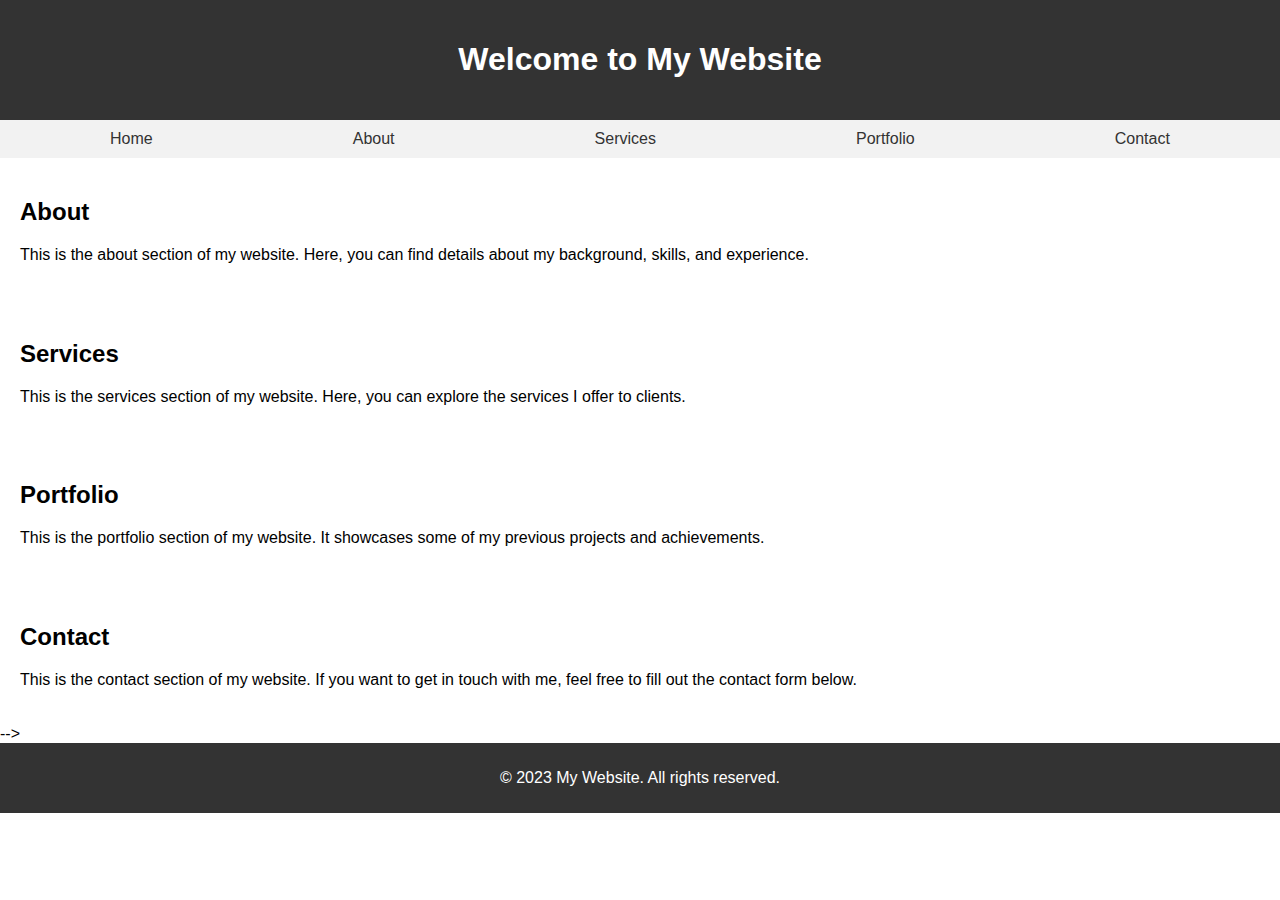
<file: index.html>
<!DOCTYPE html>
<html>
<head>
  <title>My Website</title>
  <style>
    body {
      margin: 0;
      padding: 0;
      font-family: Arial, sans-serif;
    }

    header {
      background-color: #333;
      color: #fff;
      padding: 20px;
      text-align: center;
    }

    nav {
      background-color: #f2f2f2;
      padding: 10px;
    }

    nav ul {
      list-style-type: none;
      margin: 0;
      padding: 0;
      display: flex;
      justify-content: space-around;
    }

    nav ul li {
      display: inline;
    }

    nav ul li a {
      text-decoration: none;
      padding: 10px;
      color: #333;
    }

    section {
      padding: 20px;
    }

    footer {
      background-color: #333;
      color: #fff;
      padding: 10px;
      text-align: center;
    }
  </style>
</head>
<body>
  <header>
    <h1>Welcome to My Website</h1>
  </header>

  <nav>
    <ul>
      <li><a href="index.html">Home</a></li>
      <li><a href="about.html">About</a></li>
      <li><a href="services.html">Services</a></li>
      <li><a href="portfolio.html">Portfolio</a></li>
      <li><a href="contact.html">Contact</a></li>
    </ul>
  </nav>

<!--   <section id="home">
    <h2>Home</h2>
    <p>This is the home section of my website. It contains some information about me and my work.</p>
    <!-- Add your content here -->
  </section>

  <section id="about">
    <h2>About</h2>
    <p>This is the about section of my website. Here, you can find details about my background, skills, and experience.</p>
    <!-- Add your content here -->
  </section>

  <section id="services">
    <h2>Services</h2>
    <p>This is the services section of my website. Here, you can explore the services I offer to clients.</p>
    <!-- Add your content here -->
  </section>

  <section id="portfolio">
    <h2>Portfolio</h2>
    <p>This is the portfolio section of my website. It showcases some of my previous projects and achievements.</p>
    <!-- Add your content here -->
  </section>

  <section id="contact">
    <h2>Contact</h2>
    <p>This is the contact section of my website. If you want to get in touch with me, feel free to fill out the contact form below.</p>
    <!-- Add your content here -->
 </section> -->

  <footer>
    <p>&copy; 2023 My Website. All rights reserved.</p>
  </footer>
</body>
</html>
</file>
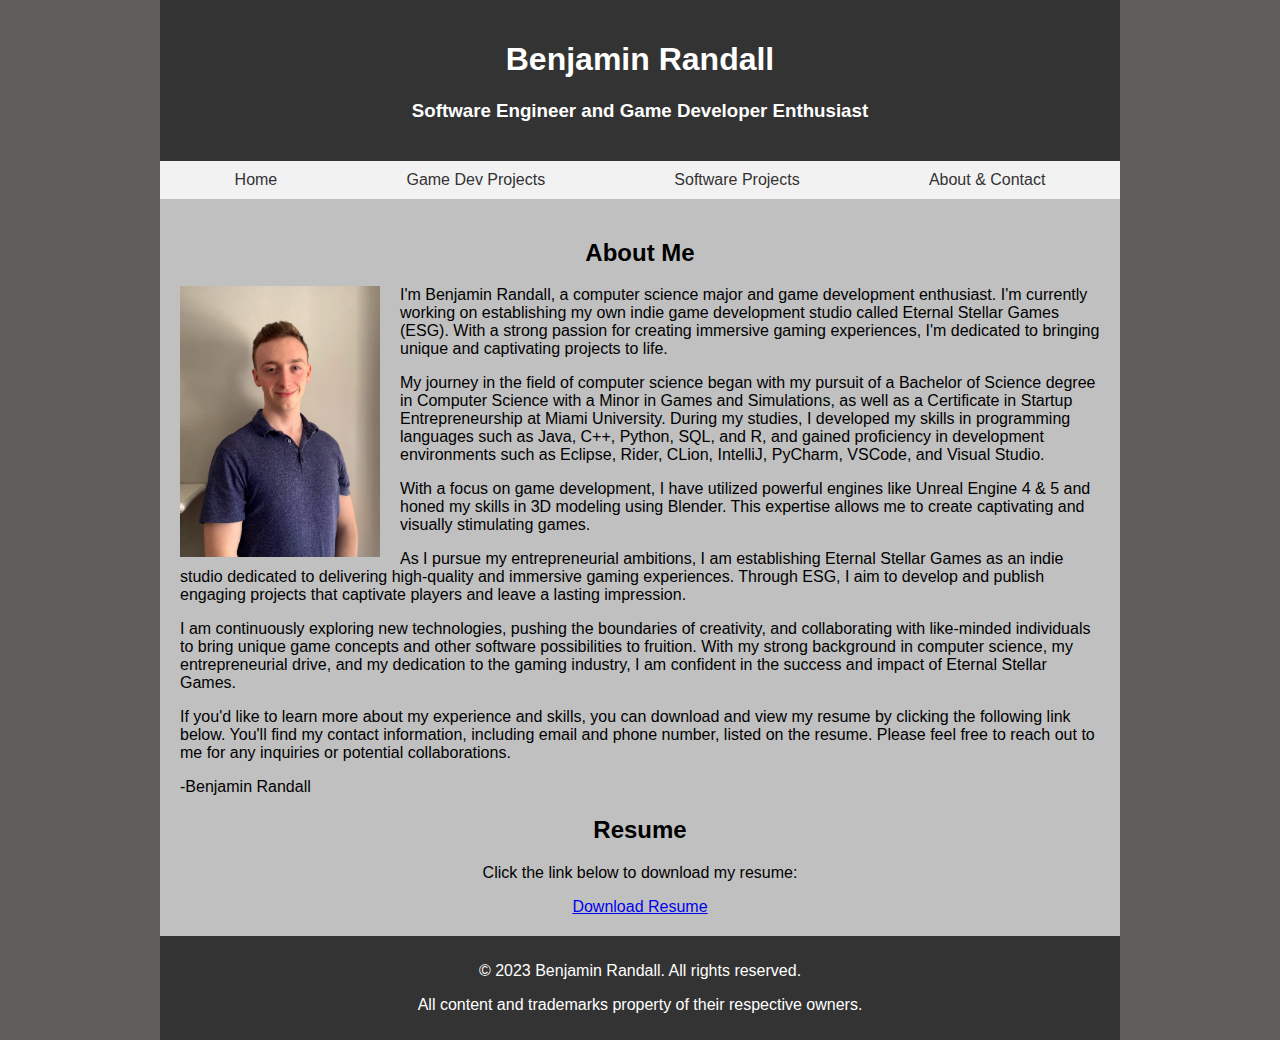
<file: about&contact.html>
<!DOCTYPE html>
<html lang="English">
<head>
  <title>Benjamin Randall Portfolio</title>
  <link href="css/style.css" rel="stylesheet">
  <link href="css/about.css" rel="stylesheet">
</head>
<body>
  <div class="wrapper">
    <header>
      <h1>Benjamin Randall </h1>
      <h3>Software Engineer and Game Developer Enthusiast</h3>
    </header>

    <nav>
      <ul>
        <li><a href="index.html">Home</a></li>
        <li><a href="gamedevproj.html">Game Dev Projects</a></li>
        <li><a href="softwareproj.html">Software Projects</a></li>
        <li><a href="about&contact.html">About & Contact</a></li>
      </ul>
    </nav>

    <section id="about">
      <div class="about-me">
        <h2>About Me</h2>
        <img alt="A headshot photo of Benjamin Randall" src="selfie.jpg">
        <p>
          I'm Benjamin Randall, a computer science major and game development enthusiast. I'm currently working
          on establishing my own indie game development studio called Eternal Stellar Games (ESG). With a strong passion
          for creating immersive gaming experiences, I'm dedicated to bringing unique and captivating projects to life.
        <P>
          My journey in the field of computer science began with my pursuit of a Bachelor of Science degree in Computer
          Science with a Minor in Games and Simulations, as well as a Certificate in Startup Entrepreneurship at Miami
          University. During my studies, I developed my skills in programming languages such as Java, C++, Python, SQL, and
          R, and gained proficiency in development environments such as Eclipse, Rider, CLion, IntelliJ, PyCharm,
          VSCode, and Visual Studio.
        <P>
          With a focus on game development, I have utilized powerful engines like Unreal Engine 4 & 5 and honed my
          skills in 3D modeling using Blender. This expertise allows me to create captivating and visually stimulating
          games.
        <P>
          As I pursue my entrepreneurial ambitions, I am establishing Eternal Stellar Games as an indie studio dedicated
          to delivering high-quality and immersive gaming experiences. Through ESG, I aim to develop and publish
          engaging projects that captivate players and leave a lasting impression.
        <P>
          I am continuously exploring new technologies, pushing the boundaries of creativity, and collaborating with
          like-minded individuals to bring unique game concepts and other software possibilities to fruition.
          With my strong background in computer science, my entrepreneurial drive, and my dedication to the gaming
          industry, I am confident in the success and impact of Eternal Stellar Games.
        <p>
          If you'd like to learn more about my experience and skills, you can download and view my resume by clicking
          the following link below. You'll find my contact information, including email and phone
          number, listed on the resume. Please feel free to reach out to me for any inquiries or potential
          collaborations.

        <p>
          -Benjamin Randall

        </p>
      </div>

      <div class="resume">
        <h2>Resume</h2>
        <p>Click the link below to download my resume:</p>
        <a href="Resume.pdf" rel="noopener noreferrer" target="_blank">Download Resume</a>
      </div>
    </section>

    <footer>
      <p>&copy; 2023 Benjamin Randall. All rights reserved.
      <p> All content and trademarks property of their respective owners.</p>
    </footer>
  </div>
</body>
</html>
</file>
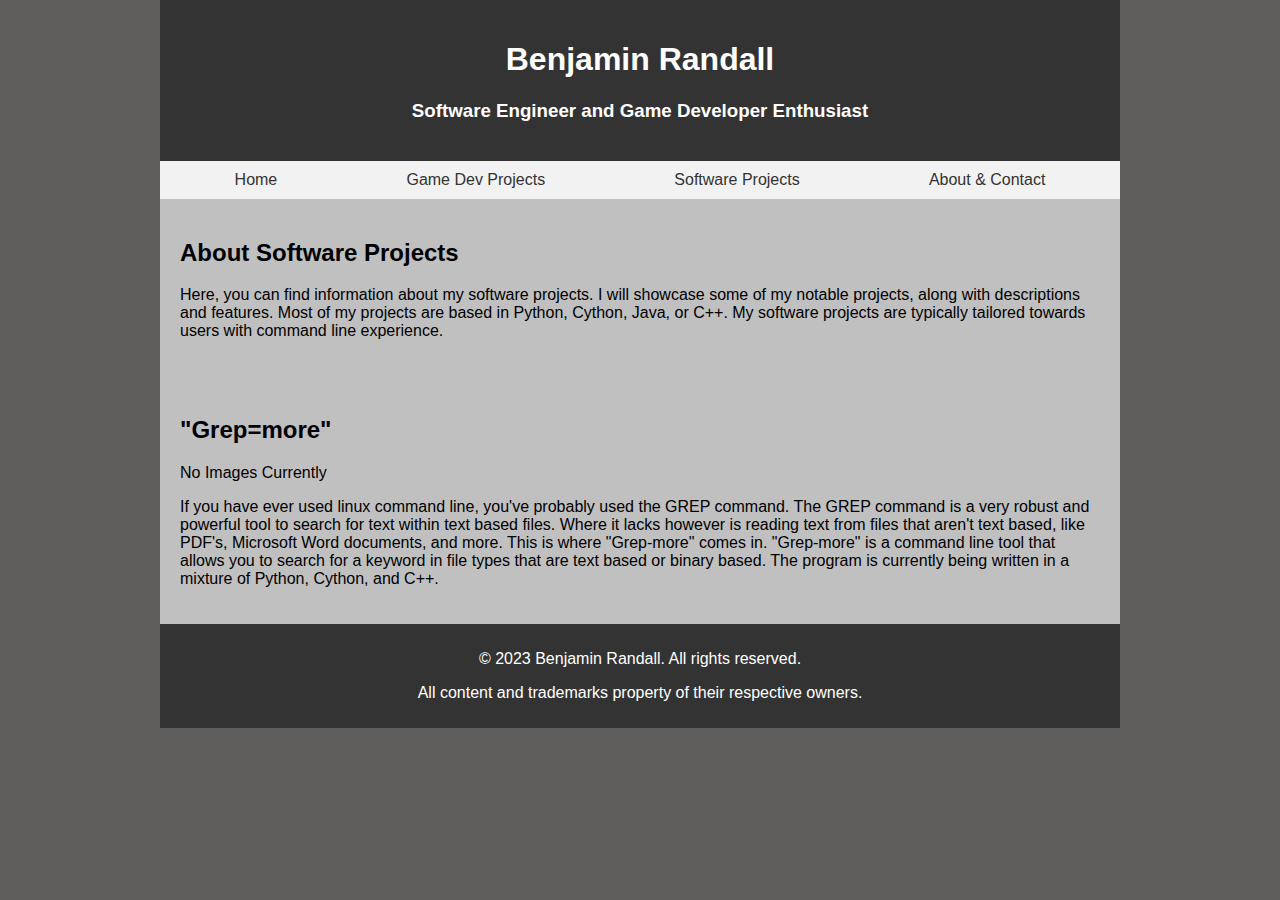
<file: softwareproj.html>
<!DOCTYPE html>
<html lang="English">
<head>
  <title>Benjamin Randall Portfolio</title>
  <link href="css/style.css" rel="stylesheet">
</head>
<body>
  <div class="wrapper">
    <header>
      <h1>Benjamin Randall </h1>
      <h3>Software Engineer and Game Developer Enthusiast</h3>
    </header>

    <nav>
      <ul>
        <li><a href="index.html">Home</a></li>
        <li><a href="gamedevproj.html">Game Dev Projects</a></li>
        <li><a href="softwareproj.html">Software Projects</a></li>
        <li><a href="about&contact.html">About & Contact</a></li>
      </ul>
    </nav>

    <section id="studio-info">
      <h2>About Software Projects</h2>
      <p>Here, you can find information about my software projects. I will showcase some of my notable projects, along
        with descriptions and features. Most of my projects are based in Python, Cython, Java, or C++. My software
        projects are typically tailored towards users with command line experience.</p>
    </section>

    <section id="project1">
      <h2>"Grep=more"</h2>
      <div class="swiper-container">
        <div class="swiper-wrapper">
          <p>No Images Currently</p>
<!--           <div class="swiper-slide">
            <img alt="Project 1 Image 1" src="sele.jpg">
          </div>
          <div class="swiper-slide">
            <img alt="Project 1 Image 2" src="sele.jpg">
          </div> -->
          <!-- Add more swiper-slide elements for additional images -->
        </div>
        <div class="swiper-pagination"></div>
      </div>
      <p>If you have ever used linux command line, you've probably used the GREP command. The GREP command is a very
        robust and powerful tool to search for text within text based files.
        Where it lacks however is reading text from files that aren't text based, like PDF's, Microsoft Word documents,
        and more. This is where "Grep-more" comes in. "Grep-more" is a
        command line tool that allows you to search for a keyword in file types that are text based or binary based. The
        program is currently being written in a mixture of Python, Cython, and C++. </p>
    </section>

    <footer>
      <p>&copy; 2023 Benjamin Randall. All rights reserved.
      <p> All content and trademarks property of their respective owners.</p>
    </footer>
  </div>
</body>
</html>
</file>
<file: css/style.css>
body {
  padding: 0;
  font-family: Arial, sans-serif;
  max-width: 960px; /* Adjust the max-width as needed */
  margin: 0 auto; /* Center the webpage horizontally */
  background-color: #605d5d; /* Set the background color for the entire page */

}

.wrapper {
  background-color: #c0c0c0; /* Set the background color for the margined sides */
  margin: 0 auto;
  max-width: 960px;
  padding: 0;
}

header {
  background-color: #333;
  color: #fff;
  padding: 20px;
  text-align: center;
}

nav {
  background-color: #f2f2f2;
  padding: 10px;
}

nav ul {
  list-style-type: none;
  margin: 0;
  padding: 0;
  display: flex;
  justify-content: space-around;
}

nav ul li {
  display: inline;
}

nav ul li a {
  text-decoration: none;
  padding: 10px;
  color: #333;
}

section {
  padding: 20px;
}

footer {
  background-color: #333;
  color: #fff;
  padding: 10px;
  text-align: center;
}
</file>
<file: css/about.css>
.about-me img {
  width: 200px; /* Adjust the width as needed */
  height: auto; /* Maintain aspect ratio */
  float: left;
  margin-right: 20px;
}

.about-me {
  text-align: left;
}

.about-me h2 {
  text-align: center;
}

.resume {
  text-align: center;
}
</file>
